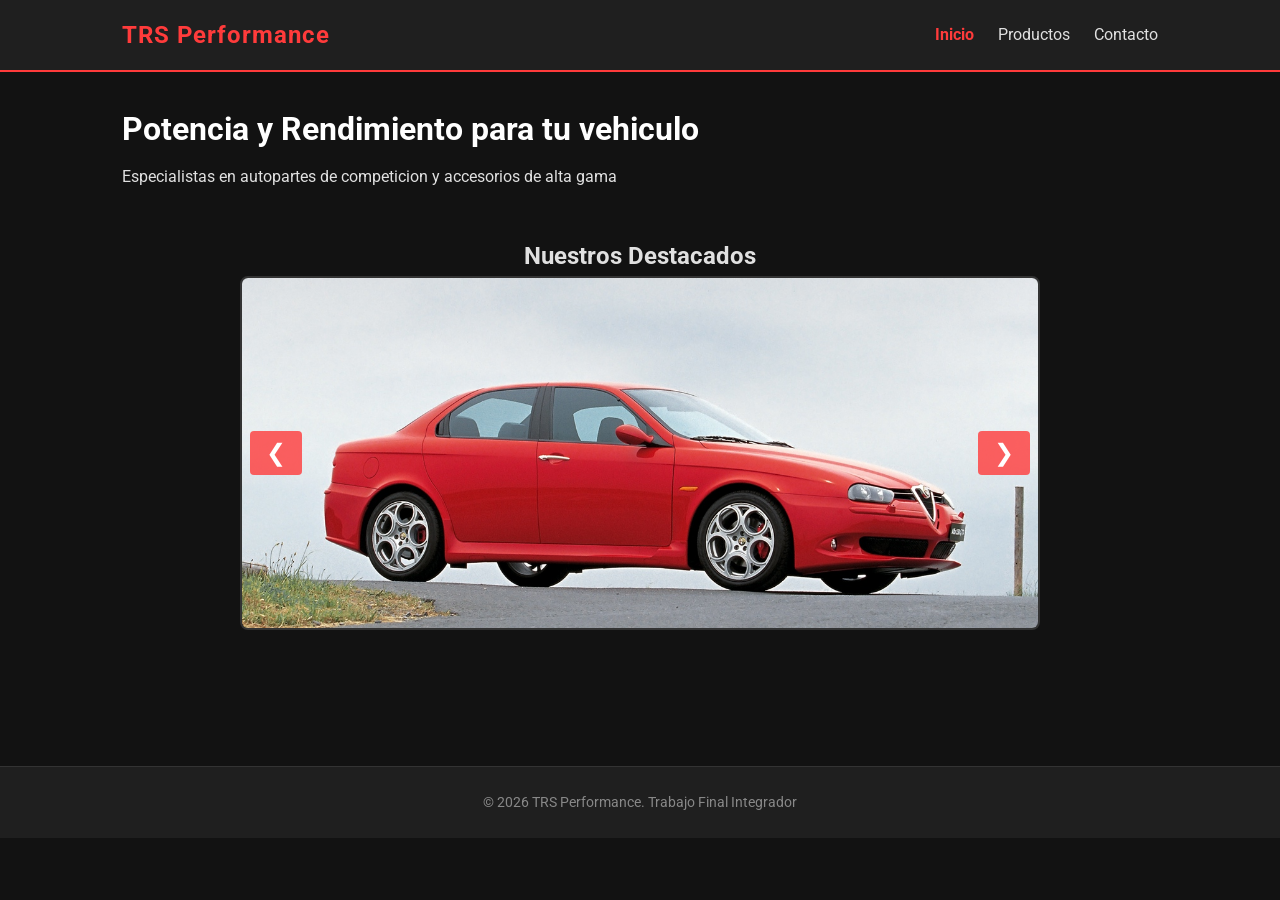
<file: index.html>
<!DOCTYPE html>
<html lang="es">
    <head>
        <meta charset="UTF-8">
        <meta name="viewport" content="width=device-width, initial-scale=1.0">
            <title>TRS Performance - Inicio</title>
        <link rel="stylesheet" href="css/style.css">
        <link href="https://fonts.googleapis.com/css2?family=Roboto:wght@400;700&display=swap" rel="stylesheet">
    </head>

    <body>
        <header>
            <nav class="navbar">
                <div class="logo">TRS Performance</div>
                <ul class="nav-links">
                    <li><a href="index.html" class="active">Inicio</a></li>
                    <li><a href="productos.html"></a>Productos</li>
                    <li><a href="contacto.html"></a>Contacto</li>
                </ul>
            </nav>
        </header>

        <main>
            <section class="hero">
                <h1>Potencia y Rendimiento para tu vehiculo</h1>
                <p>Especialistas en autopartes de competicion y accesorios de alta gama</p>
            </section>

            <section class="carousel-section">
                <h2>Nuestros Destacados</h2>
                <div class="carousel-container">
                    <button id="prevBtn" class="carousel-btn">&#10094;</button>
                    <div class="carousel-slide">
                        <img id="carouselImage" src="" alt="Autopartes de performance TRS">
                    </div>
                    <button id="nextBtn" class="carousel-btn">&#10095;</button>
                </div>
            </section>
        </main>

        <footer>
            <p>&copy; 2026 TRS Performance. Trabajo Final Integrador</p>
        </footer>

        <script src="js/main.js"></script>
    </body>
</html>
</file>
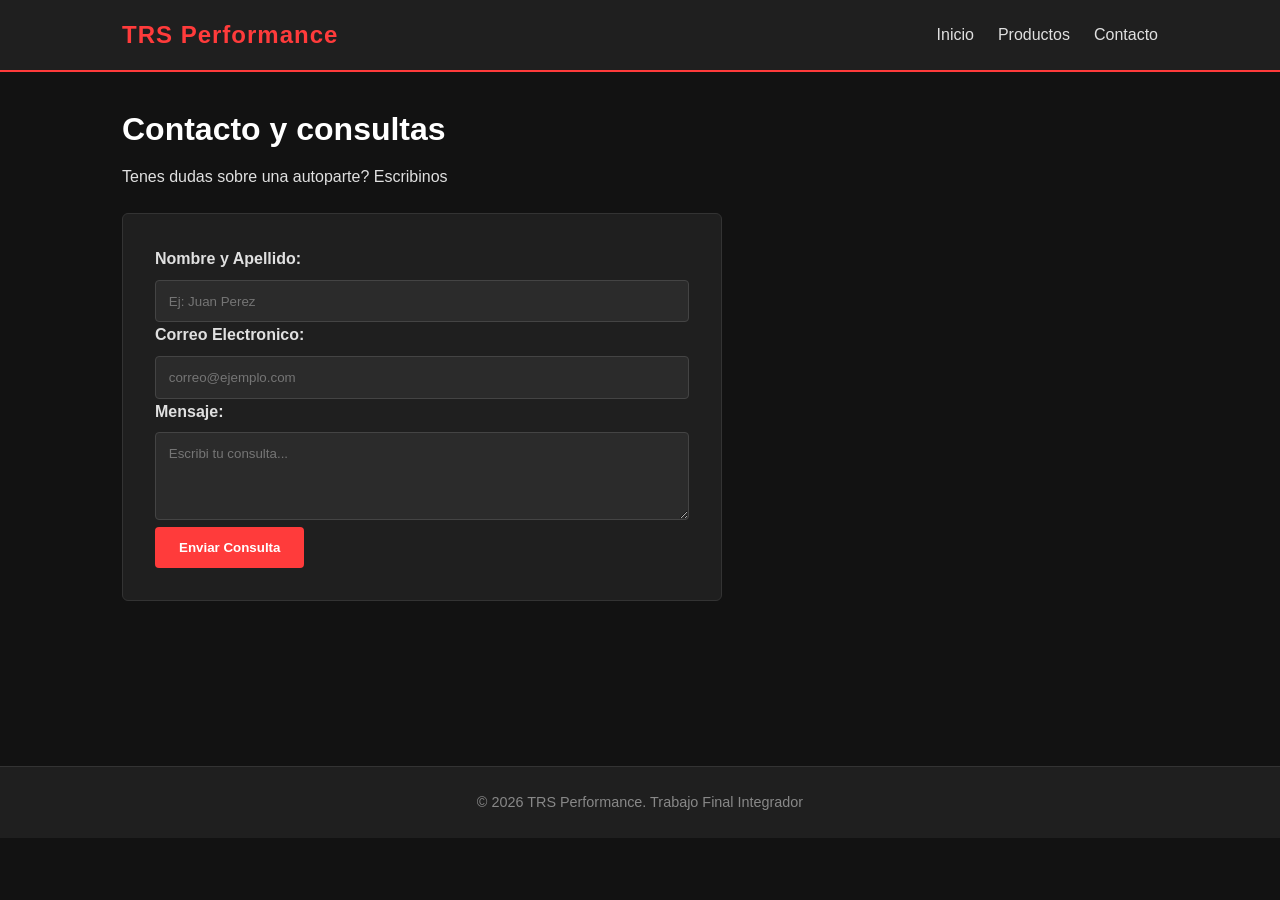
<file: contacto.html>
<!DOCTYPE html>
<html lang="es">
    <head>
        <meta charset="UTF-8">
        <meta name="viewport" content="width=device-width, initial-scale=1.0">
        <title>TRS Performance = Contacto</title>
        <link rel="stylesheet" href="css/style.css">
        <link href="https://fonts.googleapis.com/css2?family=Roboto:wght@400;700&display=swap">
    </head>

    <body>
        
        <header>
            <nav class="navbar">
                <div class="logo">TRS Performance</div>
                <ul class="nav-links">
                    <li><a href="index.html">Inicio</a></li>
                    <li><a href="productos.html">Productos</a></li>
                    <li><a href="contacto.html">Contacto</a></li>
                </ul>
            </nav>
        </header>

        <main>
            <section class="contact-section">
                <h1>Contacto y consultas</h1>
                <p>Tenes dudas sobre una autoparte? Escribinos</p>

                <form id="contactForm" class="contact-form">
                    <div class="form-group">
                        <label for="nombre">Nombre y Apellido:</label>
                        <input type="text" id="nombre" name="nombre" placeholder="Ej: Juan Perez">
                    </div>

                    <div class="form-group">
                        <label for="email">Correo Electronico:</label>
                        <input type="email" id="email" name="email" placeholder="correo@ejemplo.com">
                    </div>

                    <div class="form-group">
                        <label for="mensaje">Mensaje:</label>
                        <textarea id="mensaje" name="mensaje" rows="4" placeholder="Escribi tu consulta..."></textarea>
                    </div>

                    <button type="submit" class="submit-btn">Enviar Consulta</button>
                </form>
            </section>
        </main>

        <footer>
            <p>&copy; 2026 TRS Performance. Trabajo Final Integrador</p>
        </footer>

        <script src="js/main.js"></script>

    </body>
</html>
</file>
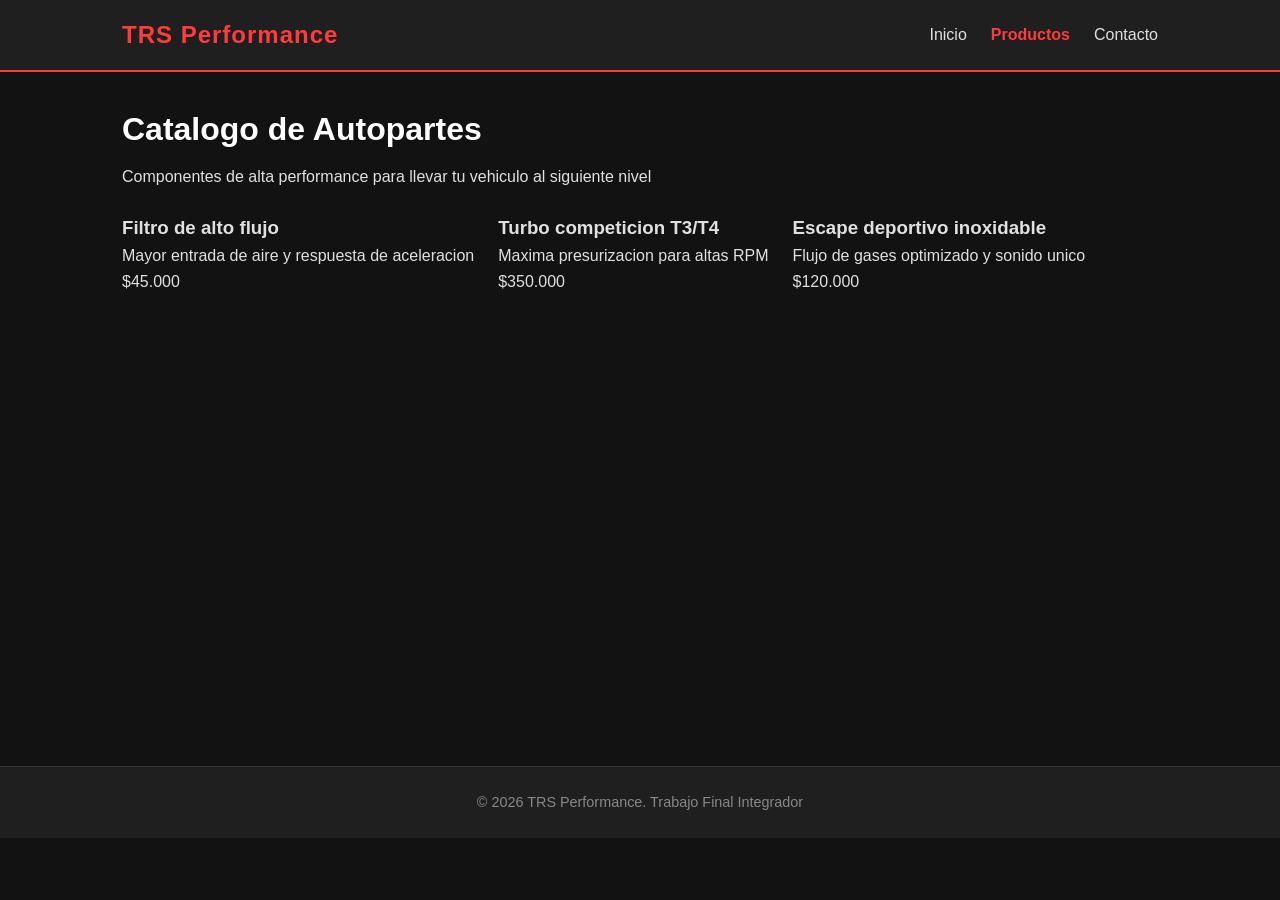
<file: productos.html>
<!DOCTYPE html>
<html lang="es">
    <head>
        <meta charset="UTF-8">
        <meta name="viewport" content="width=device-width, initial-scale=1.0">
        <title>TRS Performance - Productos</title>
        <link rel="stylesheet" href="css/style.css">
        <link href="https://fonts.googleapis.com/css2?family=Roboto:wght@400;700&display=swap">
    </head>

    <body>
        <header>
            <nav class="navbar">
                <div class="logo">TRS Performance</div>
                <ul class="nav-links">
                    <li><a href="index.html">Inicio</a></li>
                    <li><a href="productos.html" class="active">Productos</a></li>
                    <li><a href="contacto.html">Contacto</a></li>
                </ul>
            </nav>
        </header>

        <main>
            <section class="catalog=section">
                <h1>Catalogo de Autopartes</h1>
                <p>Componentes de alta performance para llevar tu vehiculo al siguiente nivel</p>

                <div class="products-grid">
                    <div class="product-card">
                        <h3>Filtro de alto flujo</h3>
                        <p>Mayor entrada de aire y respuesta de aceleracion</p>
                        <span>$45.000</span>
                    </div>

                    <div class="product-card">
                        <h3>Turbo competicion T3/T4</h3>
                        <p>Maxima presurizacion para altas RPM</p>
                        <span>$350.000</span>
                    </div>

                    <div class="product-card">
                        <h3>Escape deportivo inoxidable</h3>
                        <p>Flujo de gases optimizado y sonido unico</p>
                        <span>$120.000</span>
                    </div>
                </div>

            </section>
        </main>

        <footer>
            <p>&copy; 2026 TRS Performance. Trabajo Final Integrador</p>
        </footer>

        <script src="js/main.js"></script>
    </body>
</html>
</file>
<file: css/style.css>
* {
    margin: 0;
    padding: 0;
    box-sizing: border-box;
}

body {
    font-family: 'Roboto', sans-serif;
    background-color: #121212;
    color: #e0e0e0;
    line-height: 1.6;
}

header {
    background-color: #1f1f1f;
    border-bottom: 2px solid #ff3b3b;
}

.navbar {
    display: flex;
    justify-content: space-between;
    align-items: center;
    max-width: 1100px;
    margin: 0 auto;
    padding: 1rem 2rem;
}

.logo {
    font-size: 1.5rem;
    font-weight: 700;
    color: #ff3b3b;
    letter-spacing: 1px;
}

.nav-links {
    list-style: none;
    display: flex;
    gap: 1.5rem;
}

.nav-links a {
    text-decoration: none;
    color: #e0e0e0;
    font-weight: 400;
    transition: color 0.3s;
}

.nav-links a:hover,
.nav-links a.active {
    color: #ff3b3b;
    font-weight: 700;
}

main {
    max-width: 1100px;
    margin: 2rem auto;
    padding: 0 2rem;
    min-height: 70vh;
}

section {
    margin-bottom: 3rem;
}

h1 {
    font-size: 2rem;
    margin-bottom: 0.5rem;
    color: #ffffff;
}

.products-grid {
    display: flex;
    gap: 1.5rem;
    flex-wrap: wrap;
    margin-top: 1.5rem;
}

.products-card {
    background-color: #1f1f1f;
    border: 1px solid #333;
    padding: 1.5rem;
    border-radius: 6px;
    flex: 1;
    min-width: 250px;
}

.products-card span {
    display: inline-block;
    margin-top: 1rem;
    font-weight: 700;
    color: #ff3b3b;
}

.contact-form {
    max-width: 600px;
    margin-top: 1.5rem;
    background-color: #1f1f1f;
    padding: 2rem;
    border-radius: 6px;
    border: 1px solid #333;
}

.form-group label {
    display: block;
    margin-bottom: 0.5rem;
    font-weight: 700;
}

.form-group input,
.form-group textarea {
    width: 100%;
    padding: 0.8rem;
    background-color: #2b2b2b;
    border: 1px solid #444;
    border-radius: 4px;
    color: #fff;
    font-family: 'Roboto', sans-serif;
}

.submit-btn {
    background-color: #ff3b3b;
    color: white;
    padding: 0.8rem 1.5rem;
    border: none;
    border-radius: 4px;
    font-weight: 700;
    cursor: pointer;
    transition: background 0.3s;
}

.submit-btn:hover {
    background-color: #d32f2f;
}

footer {
    text-align: center;
    padding: 1.5rem;
    background-color: #1f1f1f;
    border-top: 1px solid #333;
    font-size: 0.9rem;
    color: #888;
}

/*Estilos del carrusel*/

.carousel-section {
    text-align: center;
    position: relative;
    max-width: 800px;
    margin: 2rem auto;
}

.carousel-slide {
    display: flex;
    justify-content: center;
    align-items: center;
    overflow: hidden;
    border-radius: 8px;
    border: 2px solid #333;
}

.carousel-slide img {
    width: 100%;
    height: 350px;
    object-fit: cover;
}

.carousel-container {
    position: relative;
    max-width: 800px;
    margin: 0 auto;
}

.carousel-btn {
    position: absolute;
    top: 50%;
    transform: translateY(-50%);
    background-color: rgba(255, 59, 59, 0.8);
    color: white;
    border: none;
    font-size: 1.5rem;
    padding: 0.5rem 1rem;
    cursor: pointer;
    border-radius: 4px;
    transition: background 0.3s;
}

.carousel-btn:hover {
    background-color: #ff3b3b;
}

#prevBtn {
    left: 10px;
}

#nextBtn {
    right: 10px;
}
</file>
